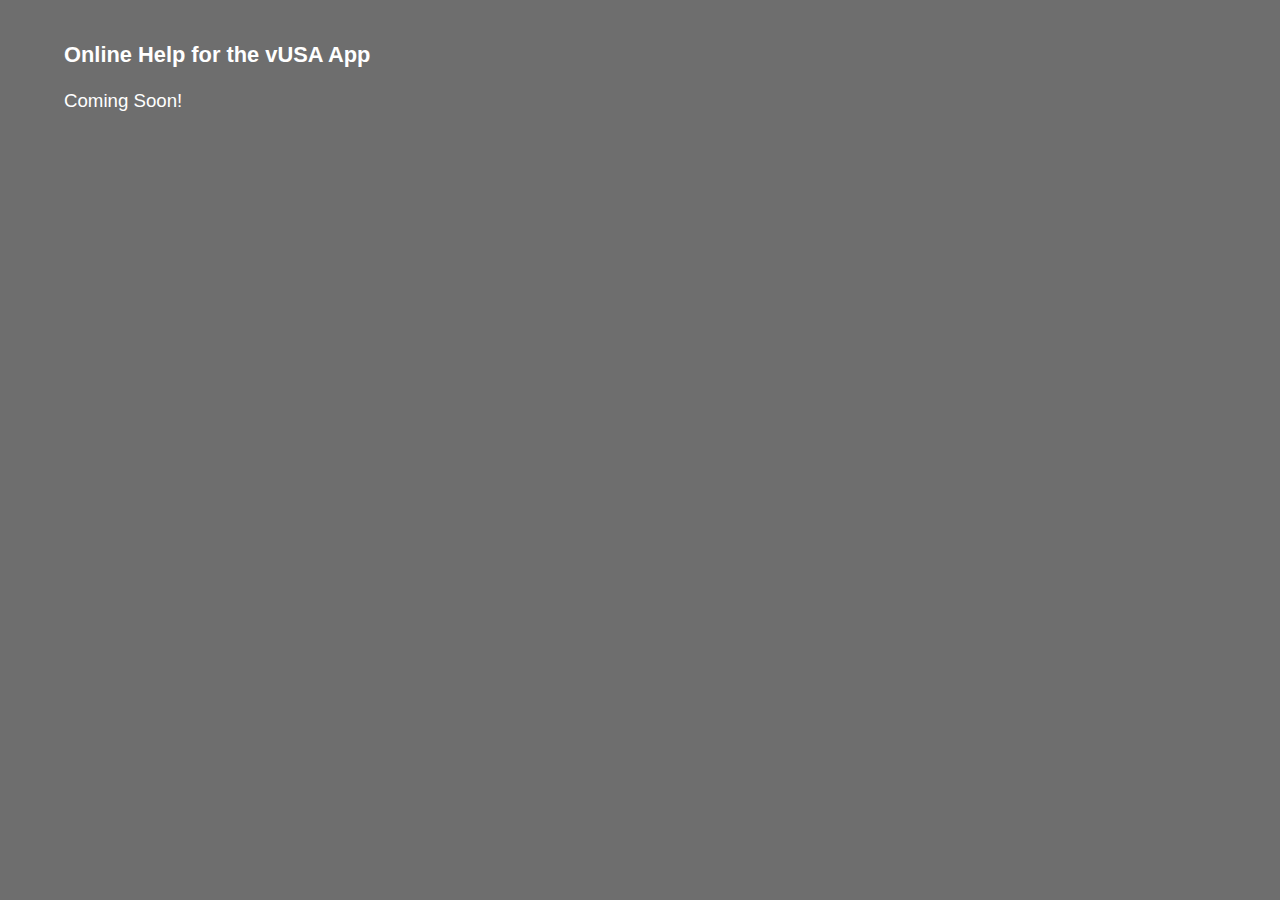
<file: vUSA_js_src/help.htm>
﻿<!doctype html>
<html lang="en">
<head>
    <meta charset="utf-8">
<!--
//////////////////////////////////////////////////////////////////////////////////////////////////////////////////////////////////
//  Version 10.1.2
Copyright (c) 2008-2013 Esri. All Rights Reserved.
//
// Licensed under the Apache License, Version 2.0 (the "License");
// you may not use this file except in compliance with the License.
// You may obtain a copy of the License at
//
//    http://www.apache.org/licenses/LICENSE-2.0
//
// Unless required by applicable law or agreed to in writing, software
// distributed under the License is distributed on an "AS IS" BASIS,
// WITHOUT WARRANTIES OR CONDITIONS OF ANY KIND, either express or implied.
// See the License for the specific language governing permissions and
// limitations under the License.
////////////////////////////////////////////////////////////////////////////////////////////////////////////////////////////////


////////////////////////////////////////////////////////////////////////////////////////////////////////////////////////////////
//
// Developed initially by esri 
//
// This version Enhanced by G&H International Services, Inc. on behalf of the 
// National Information Sharing Consortium (NISC)
// vUSA 
// Erik Endrulat 01/10/2013
////////////////////////////////////////////////////////////////////////////////////////////////////////////////////////////////

-->

    <title>Online Help</title>
    <meta name="viewport" content="width=device-width, initial-scale=1.0, maximum-scale=1.0, user-scalable=no" />
    <meta http-equiv="X-UA-Compatible" content="IE=7" />
    <style type="text/css">
        body
        {
            padding: 0px;
            font-size: 14pt;
            color: white;
            font-family: Arial;
            background-color: #6E6E6E;
        }
        .style1
        {
            color: #FFFF66;
            font-weight: bold;
        }
    </style>
</head>
<body>
    <div class="Help" id="Help" style="z-index: 1000; left: 5%; overflow: visible; width: 90%;
        position: absolute; top: 20px; height: 500px">
        <h3>
            Online Help for the vUSA App
        </h3>
        <p>
            Coming Soon!
        </p>
    </div>
</body>
</html>
</file>
